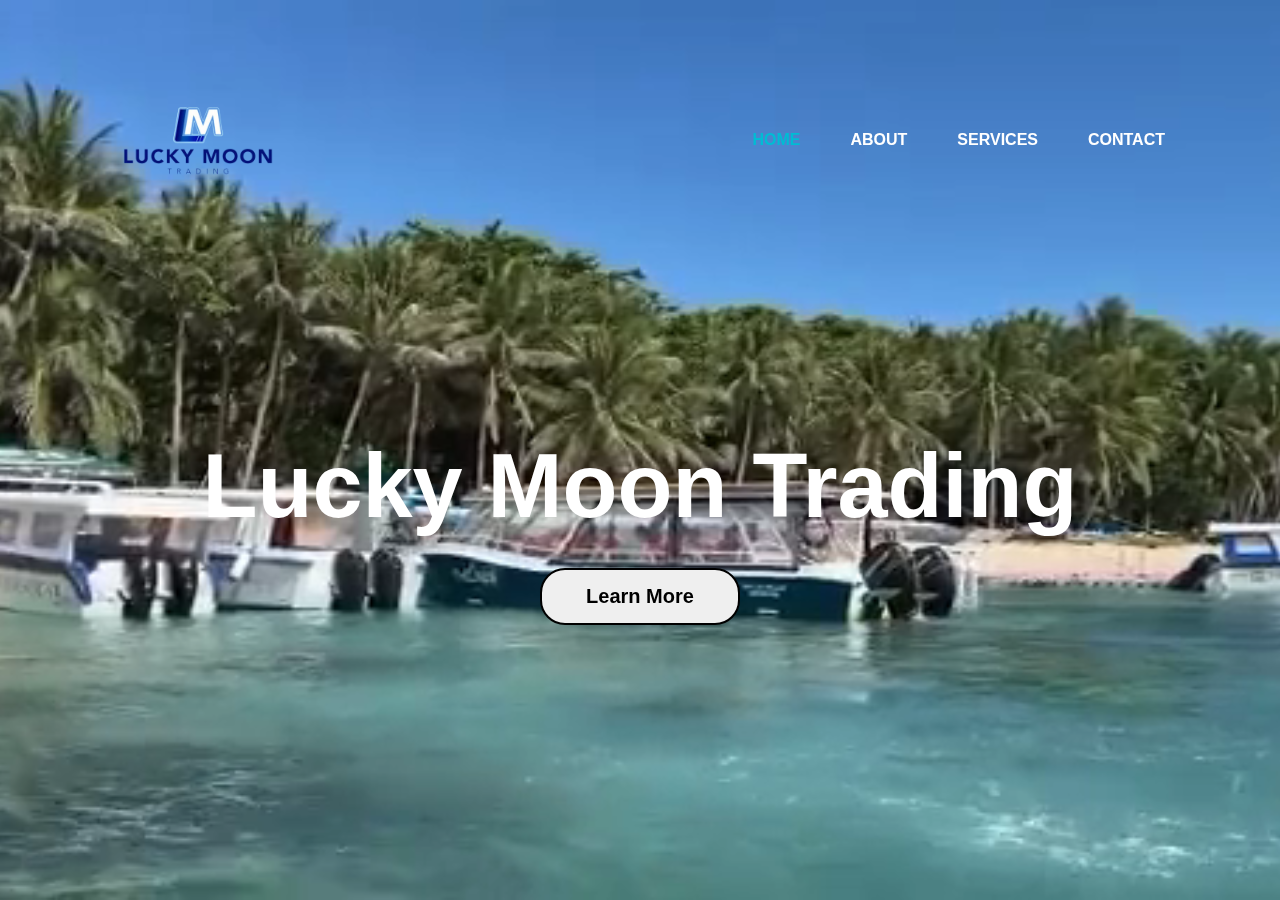
<file: index.html>
<!DOCTYPE html>
<html>
    <head>
        <meta charset="UTF-8">
        <title>Lucky Moon Trading Corporation</title>
        <link rel="stylesheet" href="style.css">
    </head>

    <body>

        <div class="banner">
            <video autoplay loop muted plays-inline>
                <source src="video1.mp4" type="video/mp4">
            </video>
            <div class="navbar">
                <img class="logo" src="src/images/logo.png">
            <ul>
                <li><a href="index.html" class="Active">Home</a></li>
                <li><a href="About.html">About</a></li>
                <li><a href="Services.html">Services</a></li>
                <li><a href="Contact.html">Contact</a></li>
            </ul>
        </div>
        <div class="content">
            <h1>Lucky Moon Trading </h1>
            <div>
                <a href="About.html">
                <button type="button">Learn More</button>
                </a>
            </div>
        </div>
    </div>

    </body>

</html>
</file>
<file: style.css>
* {
    margin: 0;
    padding: 0;
    font-family: sans-serif;
    box-sizing: border-box;
}
:root {
    --main-color: #fff;
    --text-color: #000000;
    --bg-color: #808080;
}

.banner {
    width: 100%;
    height: 100vh;
    overflow: hidden;
    position: relative;
}

.banner video{
    position: absolute;
    top: 50%;
    left: 50%;
    width: 100%;
    height: 100%;
    object-fit: cover;
    transform: translate(-50%, -50%);
    z-index: -1;
}

.navbar {
    width: 90%;
    padding: 10px 30px;
    margin: 20px 30px;
    display: flex;
    align-items: center;
    justify-content: space-between;
    position: absolute;
    top: 10px;
    right: 30px;
}

.logo {
    width: 200px;
    cursor: pointer;
}

.navbar ul {
    display: flex;
    align-items: center;
    justify-content: flex-end;
    flex: 1;
    margin-left: auto;
}

.navbar ul li {
    list-style: none;
    display: inline-block;
    margin: 0 10px;
    position: relative;
}

.navbar ul li a {
    text-decoration: none;
    text-transform: uppercase;
    color: #fff;
    font-weight: 600;
    padding: 15px;
}

.navbar ul li a.Active,
.navbar ul li a.Active:hover {
    color: #00bcd4;
    transition: 0.5s;
}


.navbar ul li:hover {
    background: #000000;
    transition: 0.5s;
}

.navbar a:hover{
    color: #fff;
}

.content {
    width: 100%;
    position: absolute;
    color: #fff;
    top: 60%;
    transform: translateY(-50%);
    text-align: center;
}

.content h1 {
    margin-bottom: 10px;
    font-size: 90px;
    font-weight: 800;
    cursor: pointer;
}

.content h1:hover {
    color: rgb(0, 155, 226);
    transition: 0.5s;
}

button {
    width: 200px;
    padding: 15px;
    margin: 20px 5px;
    text-align: center;
    border-radius: 25px;
    color: var(--text-color);
    border: 2px solid var(--text-color);
    font-size: 20px;
    cursor: pointer;
    font-weight: 600;
}

button:hover {
    background: rgb(0, 155, 226);
    color: var(--text-color);
    transition: 0.5s;
}

.banner video {
    position: absolute;
    right: 0;
    bottom: 0;
    z-index: -1;
}

@media(min-aspect-ratio: 16/9) {
    .banner video {
        width: 100%;
        height: 100%;
    }
}
</file>
